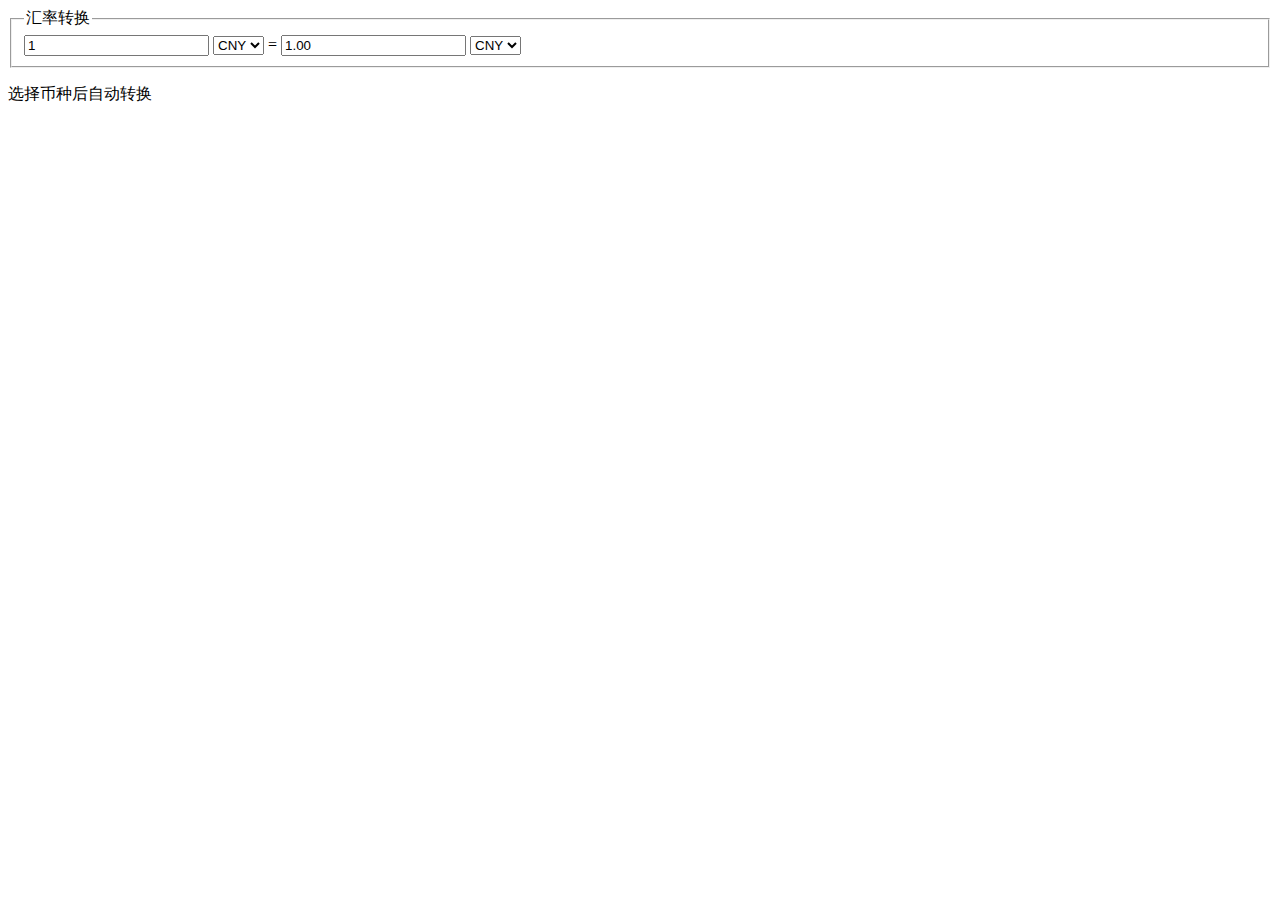
<file: Transformation.html>
<!DOCTYPE html>
<html>
<head>
<meta http-equiv="Content-Type" content="text/html; charset=utf-8" />
	<title>汇率转换</title>
</head>
<body>
	<form id="form">
		<fieldset>
			<legend>汇率转换</legend>
			<input onchange="convert()" type="number" name="a1" value="1">
			<select name="a3">
				<option value="1">CNY</option>
				<option value="6.4170">USD</option>
				<option value="0.05891">JPY</option>
				<option value="7.4642">EUR</option>
			</select>
			<span>=</span>
			<input type="number" name="a2" value="1.00">
			<select name="a4">
				<option value="1">CNY</option>
				<option value="6.4170">USD</option>
				<option value="0.05891">JPY</option>
				<option value="7.4642">EUR</option>
			</select>
		</fieldset>
	</form>
	<p>选择币种后自动转换
	</p>
	<!--<button onclick="convert()">转换</button>-->
	<script type="text/javascript">
		function convert() {
			form.a2.value = (form.a1.value * form.a3.value / form.a4.value).toFixed(2);
		}
		var form = document.getElementById('form'), btn = document.getElementById('convert');
		form.a3.addEventListener('change', convert);
		form.a4.addEventListener('change', convert);
	</script>
</body>
</html>
</file>
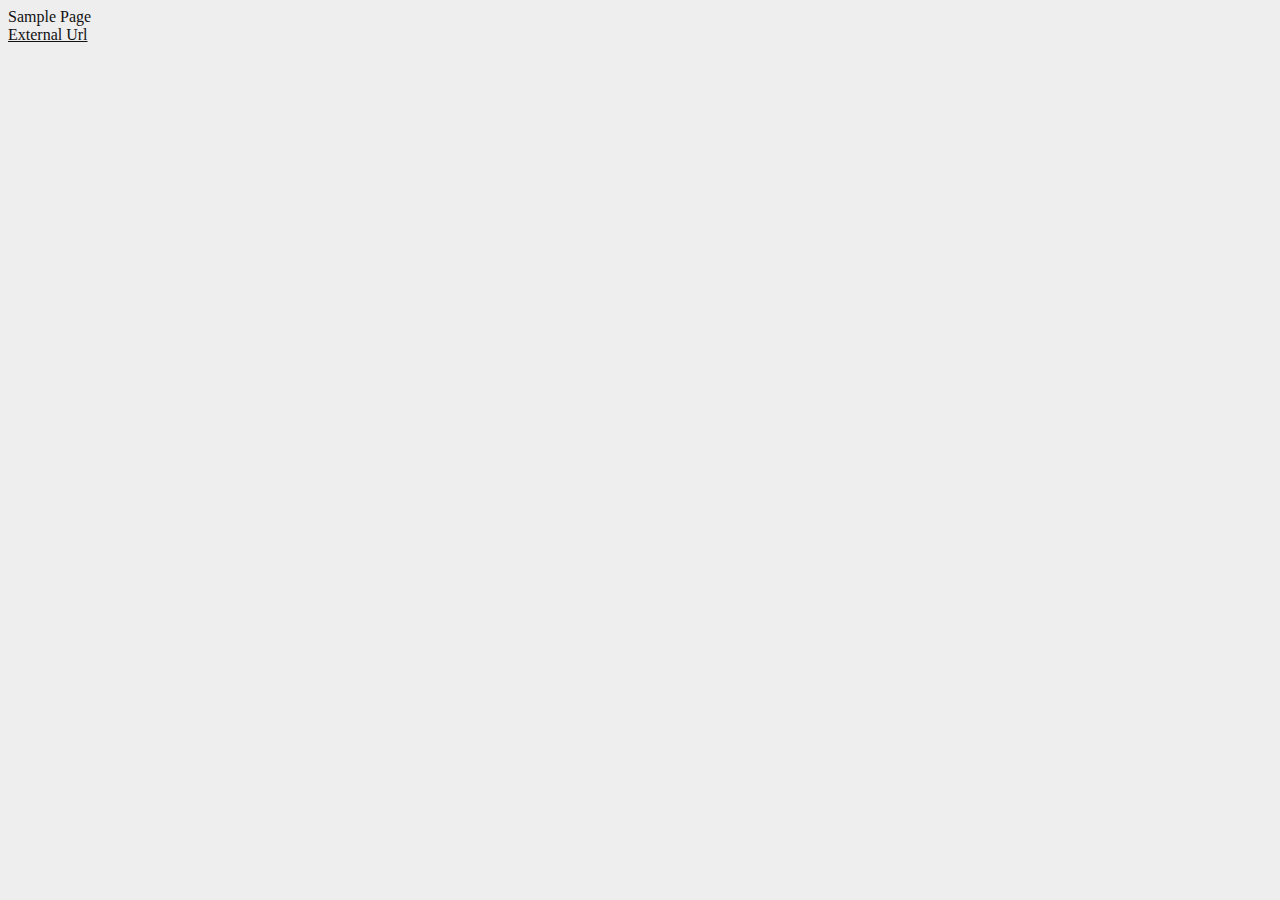
<file: Real-Time-Schedule-Controlled-Edition/Sample.html>
<!--Copyright (c) 2016.08 vbvbv.com All rights reserved.
Url: http://www.svip.tech/
Url: http://www.vbvbv.com/
-->
<head>
<meta http-equiv="Content-Type" content="text/html; charset=utf-8" />
<meta name="viewport" content="width=device-width,initial-scale=1.0,maximum-scale=1.0,minimum-scale=1.0,user-scalable=no">
<title>loading...
</title>
<script src="./js/pace.min.js"></script>
<link rel="stylesheet" href="./css/pace_blue_bar.css">
<script src="./js/upper_bound_control.js"></script>
<style type="text/css">
body {background-color: #EEEEEE;font-size:1rem;color:#111111}
a:link {
color: #111111;text-decoration: underline;
}
a:visited {
color: #111111;text-decoration: underline;
}
a:hover {
color: #111111;text-decoration: none;
}
a:active {
color: #111111;text-decoration: underline;
}
#wrapper{
    position: relative;
    width:99%;
    height:100px;}
}
</style>
</head>
<body>
Sample Page
<br><a href="https://www.gyqyy.com/" target="_blank">External Url</a>
<div id="wrapper">
</div>
</body>
</file>
<file: Real-Time-Schedule-Controlled-Edition/css/pace_blue_bar.css>
/* This is a compiled file, you should be editing the file in the templates directory */
.pace {
  -webkit-pointer-events: none;
  pointer-events: none;

  -webkit-user-select: none;
  -moz-user-select: none;
  user-select: none;

  -webkit-box-sizing: border-box;
  -moz-box-sizing: border-box;
  -ms-box-sizing: border-box;
  -o-box-sizing: border-box;
  box-sizing: border-box;

  -webkit-border-radius: 10px;
  -moz-border-radius: 10px;
  border-radius: 10px;

  -webkit-background-clip: padding-box;
  -moz-background-clip: padding;
  background-clip: padding-box;

  z-index: 2000;
  position: fixed;
  margin: auto;
  top: 12px;
  left: 0;
  right: 0;
  bottom: 0;
  width: 200px;
  height: 50px;
  overflow: hidden;
  background: rgba(254,254,255,0.7);
}

.pace .pace-progress {
  -webkit-box-sizing: border-box;
  -moz-box-sizing: border-box;
  -ms-box-sizing: border-box;
  -o-box-sizing: border-box;
  box-sizing: border-box;

  -webkit-border-radius: 2px;
  -moz-border-radius: 2px;
  border-radius: 2px;

  -webkit-background-clip: padding-box;
  -moz-background-clip: padding;
  background-clip: padding-box;

  -webkit-transform: translate3d(0, 0, 0);
  transform: translate3d(0, 0, 0);

  display: block;
  position: absolute;
  right: 100%;
  margin-right: -7px;
  width: 93%;
  top: 7px;
  height: 14px;
  font-size: 12px;
  background: #2299dd;
  color: #2299dd;
  line-height: 60px;
  font-weight: bold;
  font-family: Helvetica, Arial, "Lucida Grande", sans-serif;

  -webkit-box-shadow: 120px 0 #fff, 240px 0 #fff;
  -ms-box-shadow: 120px 0 #fff, 240px 0 #fff;
  box-shadow: 120px 0 #fff, 240px 0 #fff;
}

.pace .pace-progress:after {
  content: attr(data-progress-text);
  display: inline-block;
  position: fixed;
  width: 45px;
  text-align: right;
  right: 0;
  padding-right: 16px;
  top: 4px;
}

.pace .pace-progress[data-progress-text="0%"]:after { right: -200px }
.pace .pace-progress[data-progress-text="1%"]:after { right: -198.14px }
.pace .pace-progress[data-progress-text="2%"]:after { right: -196.28px }
.pace .pace-progress[data-progress-text="3%"]:after { right: -194.42px }
.pace .pace-progress[data-progress-text="4%"]:after { right: -192.56px }
.pace .pace-progress[data-progress-text="5%"]:after { right: -190.7px }
.pace .pace-progress[data-progress-text="6%"]:after { right: -188.84px }
.pace .pace-progress[data-progress-text="7%"]:after { right: -186.98px }
.pace .pace-progress[data-progress-text="8%"]:after { right: -185.12px }
.pace .pace-progress[data-progress-text="9%"]:after { right: -183.26px }
.pace .pace-progress[data-progress-text="10%"]:after { right: -181.4px }
.pace .pace-progress[data-progress-text="11%"]:after { right: -179.54px }
.pace .pace-progress[data-progress-text="12%"]:after { right: -177.68px }
.pace .pace-progress[data-progress-text="13%"]:after { right: -175.82px }
.pace .pace-progress[data-progress-text="14%"]:after { right: -173.96px }
.pace .pace-progress[data-progress-text="15%"]:after { right: -172.1px }
.pace .pace-progress[data-progress-text="16%"]:after { right: -170.24px }
.pace .pace-progress[data-progress-text="17%"]:after { right: -168.38px }
.pace .pace-progress[data-progress-text="18%"]:after { right: -166.52px }
.pace .pace-progress[data-progress-text="19%"]:after { right: -164.66px }
.pace .pace-progress[data-progress-text="20%"]:after { right: -162.8px }
.pace .pace-progress[data-progress-text="21%"]:after { right: -160.94px }
.pace .pace-progress[data-progress-text="22%"]:after { right: -159.08px }
.pace .pace-progress[data-progress-text="23%"]:after { right: -157.22px }
.pace .pace-progress[data-progress-text="24%"]:after { right: -155.36px }
.pace .pace-progress[data-progress-text="25%"]:after { right: -153.5px }
.pace .pace-progress[data-progress-text="26%"]:after { right: -151.64px }
.pace .pace-progress[data-progress-text="27%"]:after { right: -149.78px }
.pace .pace-progress[data-progress-text="28%"]:after { right: -147.92px }
.pace .pace-progress[data-progress-text="29%"]:after { right: -146.06px }
.pace .pace-progress[data-progress-text="30%"]:after { right: -144.2px }
.pace .pace-progress[data-progress-text="31%"]:after { right: -142.34px }
.pace .pace-progress[data-progress-text="32%"]:after { right: -140.48px }
.pace .pace-progress[data-progress-text="33%"]:after { right: -138.62px }
.pace .pace-progress[data-progress-text="34%"]:after { right: -136.76px }
.pace .pace-progress[data-progress-text="35%"]:after { right: -134.9px }
.pace .pace-progress[data-progress-text="36%"]:after { right: -133.04px }
.pace .pace-progress[data-progress-text="37%"]:after { right: -131.18px }
.pace .pace-progress[data-progress-text="38%"]:after { right: -129.32px }
.pace .pace-progress[data-progress-text="39%"]:after { right: -127.46px }
.pace .pace-progress[data-progress-text="40%"]:after { right: -125.6px }
.pace .pace-progress[data-progress-text="41%"]:after { right: -123.74px }
.pace .pace-progress[data-progress-text="42%"]:after { right: -121.88px }
.pace .pace-progress[data-progress-text="43%"]:after { right: -120.02px }
.pace .pace-progress[data-progress-text="44%"]:after { right: -118.16px }
.pace .pace-progress[data-progress-text="45%"]:after { right: -116.3px }
.pace .pace-progress[data-progress-text="46%"]:after { right: -114.44px }
.pace .pace-progress[data-progress-text="47%"]:after { right: -112.58px }
.pace .pace-progress[data-progress-text="48%"]:after { right: -110.72px }
.pace .pace-progress[data-progress-text="49%"]:after { right: -108.86px }
.pace .pace-progress[data-progress-text="50%"]:after { right: -107px }
.pace .pace-progress[data-progress-text="51%"]:after { right: -105.14px }
.pace .pace-progress[data-progress-text="52%"]:after { right: -103.28px }
.pace .pace-progress[data-progress-text="53%"]:after { right: -101.42px }
.pace .pace-progress[data-progress-text="54%"]:after { right: -99.56px }
.pace .pace-progress[data-progress-text="55%"]:after { right: -97.7px }
.pace .pace-progress[data-progress-text="56%"]:after { right: -95.84px }
.pace .pace-progress[data-progress-text="57%"]:after { right: -93.98px }
.pace .pace-progress[data-progress-text="58%"]:after { right: -92.12px }
.pace .pace-progress[data-progress-text="59%"]:after { right: -90.26px }
.pace .pace-progress[data-progress-text="60%"]:after { right: -88.4px }
.pace .pace-progress[data-progress-text="61%"]:after { right: -86.53999999999999px }
.pace .pace-progress[data-progress-text="62%"]:after { right: -84.68px }
.pace .pace-progress[data-progress-text="63%"]:after { right: -82.82px }
.pace .pace-progress[data-progress-text="64%"]:after { right: -80.96000000000001px }
.pace .pace-progress[data-progress-text="65%"]:after { right: -79.1px }
.pace .pace-progress[data-progress-text="66%"]:after { right: -77.24px }
.pace .pace-progress[data-progress-text="67%"]:after { right: -75.38px }
.pace .pace-progress[data-progress-text="68%"]:after { right: -73.52px }
.pace .pace-progress[data-progress-text="69%"]:after { right: -71.66px }
.pace .pace-progress[data-progress-text="70%"]:after { right: -69.8px }
.pace .pace-progress[data-progress-text="71%"]:after { right: -67.94px }
.pace .pace-progress[data-progress-text="72%"]:after { right: -66.08px }
.pace .pace-progress[data-progress-text="73%"]:after { right: -64.22px }
.pace .pace-progress[data-progress-text="74%"]:after { right: -62.36px }
.pace .pace-progress[data-progress-text="75%"]:after { right: -60.5px }
.pace .pace-progress[data-progress-text="76%"]:after { right: -58.64px }
.pace .pace-progress[data-progress-text="77%"]:after { right: -56.78px }
.pace .pace-progress[data-progress-text="78%"]:after { right: -54.92px }
.pace .pace-progress[data-progress-text="79%"]:after { right: -53.06px }
.pace .pace-progress[data-progress-text="80%"]:after { right: -51.2px }
.pace .pace-progress[data-progress-text="81%"]:after { right: -49.34px }
.pace .pace-progress[data-progress-text="82%"]:after { right: -47.480000000000004px }
.pace .pace-progress[data-progress-text="83%"]:after { right: -45.62px }
.pace .pace-progress[data-progress-text="84%"]:after { right: -43.76px }
.pace .pace-progress[data-progress-text="85%"]:after { right: -41.9px }
.pace .pace-progress[data-progress-text="86%"]:after { right: -40.04px }
.pace .pace-progress[data-progress-text="87%"]:after { right: -38.18px }
.pace .pace-progress[data-progress-text="88%"]:after { right: -36.32px }
.pace .pace-progress[data-progress-text="89%"]:after { right: -34.46px }
.pace .pace-progress[data-progress-text="90%"]:after { right: -32.6px }
.pace .pace-progress[data-progress-text="91%"]:after { right: -30.740000000000002px }
.pace .pace-progress[data-progress-text="92%"]:after { right: -28.880000000000003px }
.pace .pace-progress[data-progress-text="93%"]:after { right: -27.02px }
.pace .pace-progress[data-progress-text="94%"]:after { right: -25.16px }
.pace .pace-progress[data-progress-text="95%"]:after { right: -23.3px }
.pace .pace-progress[data-progress-text="96%"]:after { right: -21.439999999999998px }
.pace .pace-progress[data-progress-text="97%"]:after { right: -19.58px }
.pace .pace-progress[data-progress-text="98%"]:after { right: -17.72px }
.pace .pace-progress[data-progress-text="99%"]:after { right: -15.86px }
.pace .pace-progress[data-progress-text="100%"]:after { right: -14px }


.pace .pace-activity {
  position: absolute;
  width: 100%;
  height: 28px;
  z-index: 2001;
  box-shadow: inset 0 0 0 2px #2299dd, inset 0 0 0 7px #FFF;
  border-radius: 10px;
}

.pace.pace-inactive {
  display: none;
}
</file>
